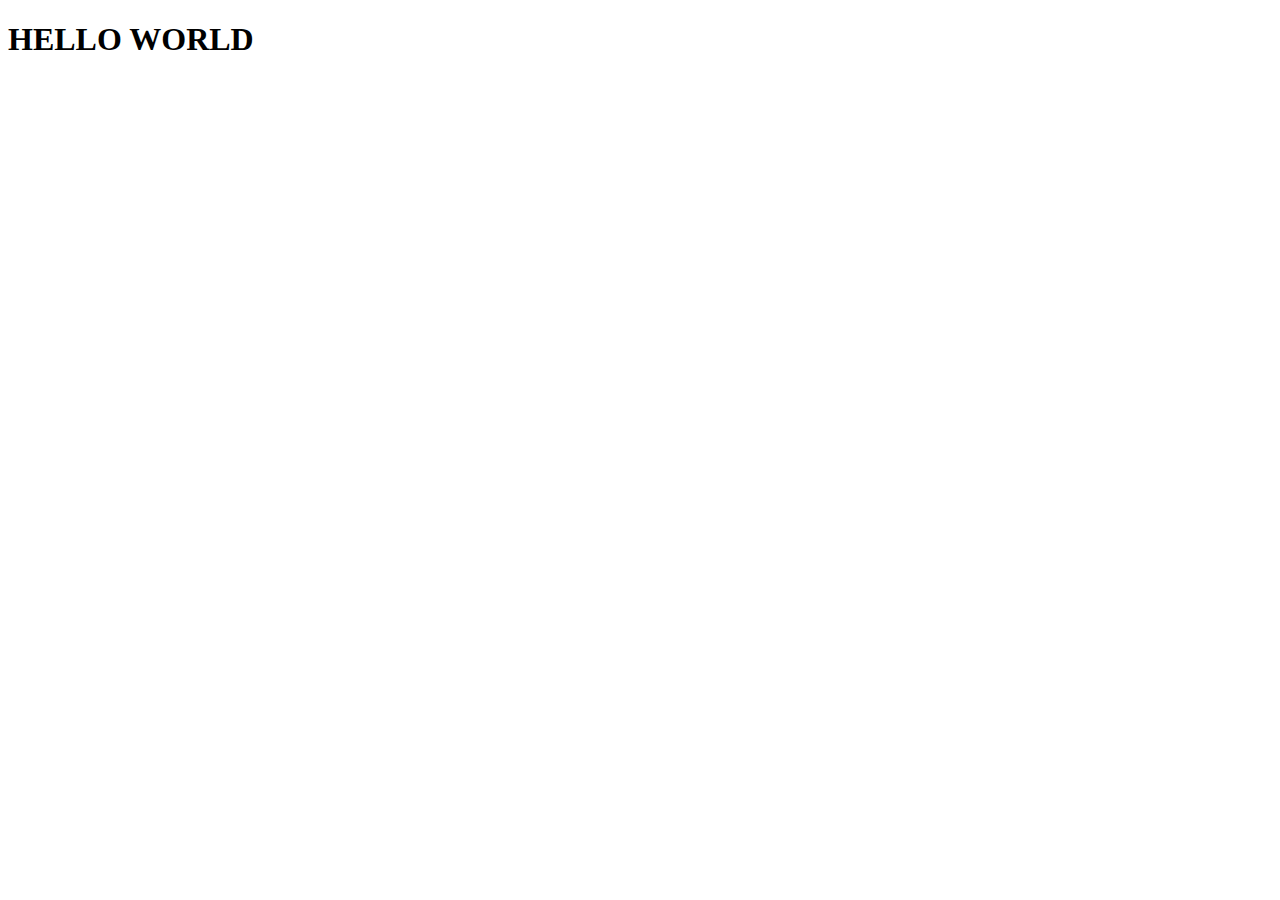
<file: src/main/resources/templates/Home/index.html>
<!DOCTYPE html>
<html
        xmlns:xmlns:sec="http://www.w3.org/1999/xhtml"
        xmlns:sec="http: //www.thymeleaf.org/thymeleaf-extras-springsecurity4"
        lang="en">

<head>

    <meta charset="UTF-8">
    <title>My Book List</title>
    <th:block th:replace="~{layout :: link-css}"></th:block>
</head>
<body>
<th:block th:replace="~{layout :: header}"></th:block>
    <h1>HELLO WORLD</h1>
<script th:src="@{/js/jquery-3.6.4.min.js}"></script>
<script th:src="@{/js/list.js}"></script>
<th:block th:replace="~{layout :: footer}"></th:block>
</body>
</html>
</file>
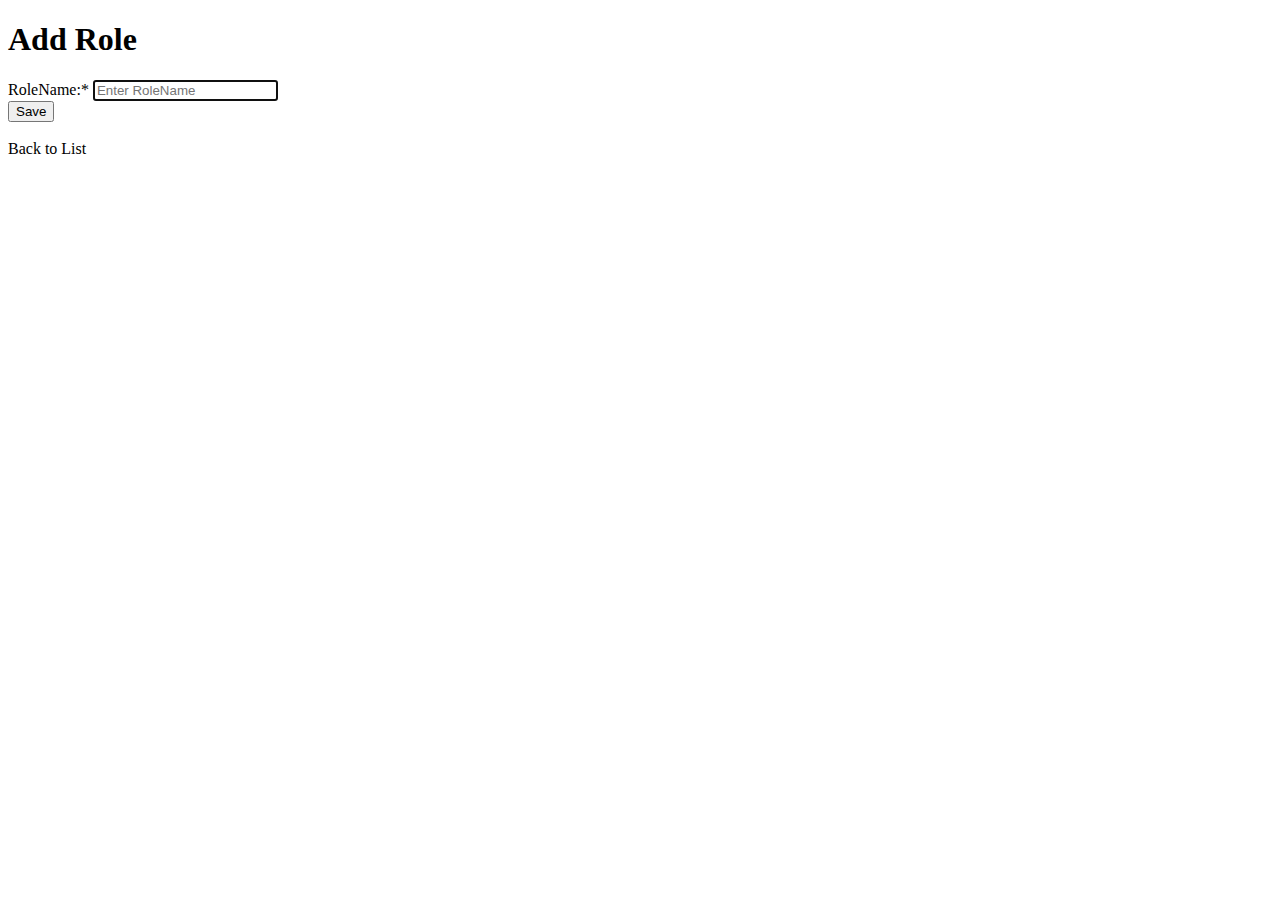
<file: src/main/resources/templates/Role/create.html>
<!DOCTYPE html>
<html xmlns:th="http://www.thymeleaf.org" lang="en">
<head>
    <meta charset="UTF-8">
    <meta http-equiv="X-UA-Compatible" content="IE=edge">
    <meta name="viewport" content="width=device-width, initialscale=1.0">
    <th:block th:replace="~{layout::link-css}"></th:block>
    <th:block th:replace="~{layout::custom-css}"></th:block>
    <title>Add Role</title>
</head>
<body>
<th:block th:replace="~{layout::header}"></th:block>
<div class="container">
    <h1>Add Role</h1>
    <form action="#" th:action="'/Roles/create'" th:object="${role}" method="post">
        <div class="col-6 mb-3">
            <label class="form-label">RoleName:</label><span
                class="text-danger">*</span>
            <input class="form-control" type="text" placeholder="Enter RoleName"
                   th:field="*{name}" autofocus>
        </div>

        <input type="submit" class="btn btn-primary" value="Save"/>
    </form>
    <br>
    <a th:href="@{/Roles}">Back to List</a>
</div>
<th:block th:replace="~{layout::footer}"></th:block>
</body>
</html>
</file>
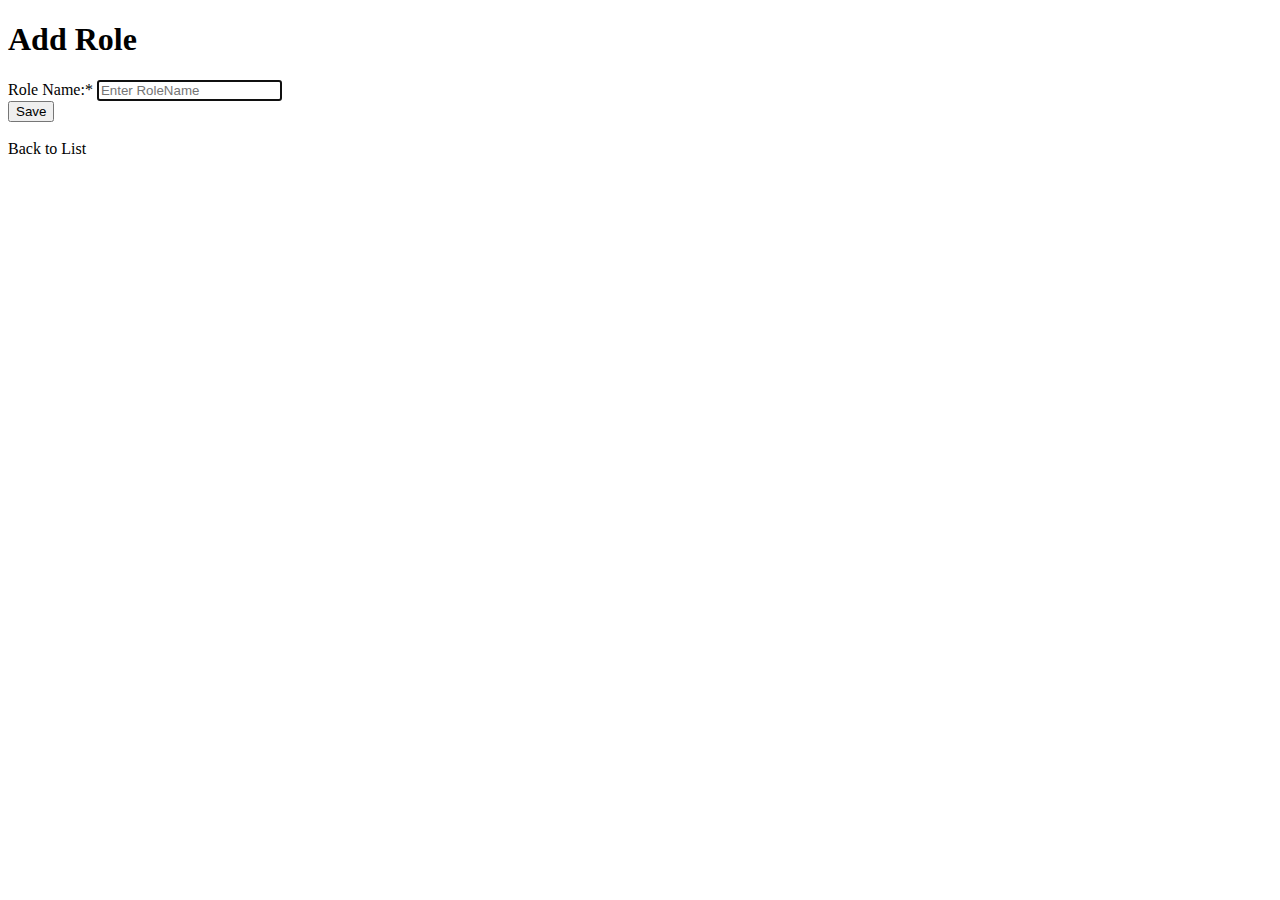
<file: src/main/resources/templates/Role/edit.html>
<!DOCTYPE html>
<html xmlns:th="http://www.thymeleaf.org" lang="en">
<head>
    <meta charset="UTF-8">
    <meta http-equiv="X-UA-Compatible" content="IE=edge">
    <meta name="viewport" content="width=device-width, initialscale=1.0">
    <th:block th:replace="~{layout::link-css}"></th:block>
    <th:block th:replace="~{layout::custom-css}"></th:block>
    <title>Add Role</title>
</head>
<body>
<th:block th:replace="~{layout::header}"></th:block>
<div class="container">
    <h1>Add Role</h1>
    <form action="#" th:action="'/Roles/saveedit'" th:object="${role}" method="post">
        <div class="col-6 mb-3">
            <input class="form-control" type="hidden"
                   th:field="*{role_id}" autofocus>
        </div>
        <div class="col-6 mb-3">
            <label class="form-label">Role Name:</label><span
                class="text-danger">*</span>
            <input class="form-control" type="text" placeholder="Enter RoleName"
                   th:field="*{role_name}" autofocus>
        </div>

        <input type="submit" class="btn btn-primary" value="Save"/>
    </form>
    <br>
    <a th:href="@{/Roles}">Back to List</a>
</div>
<th:block th:replace="~{layout::footer}"></th:block>
</body>
</html>
</file>
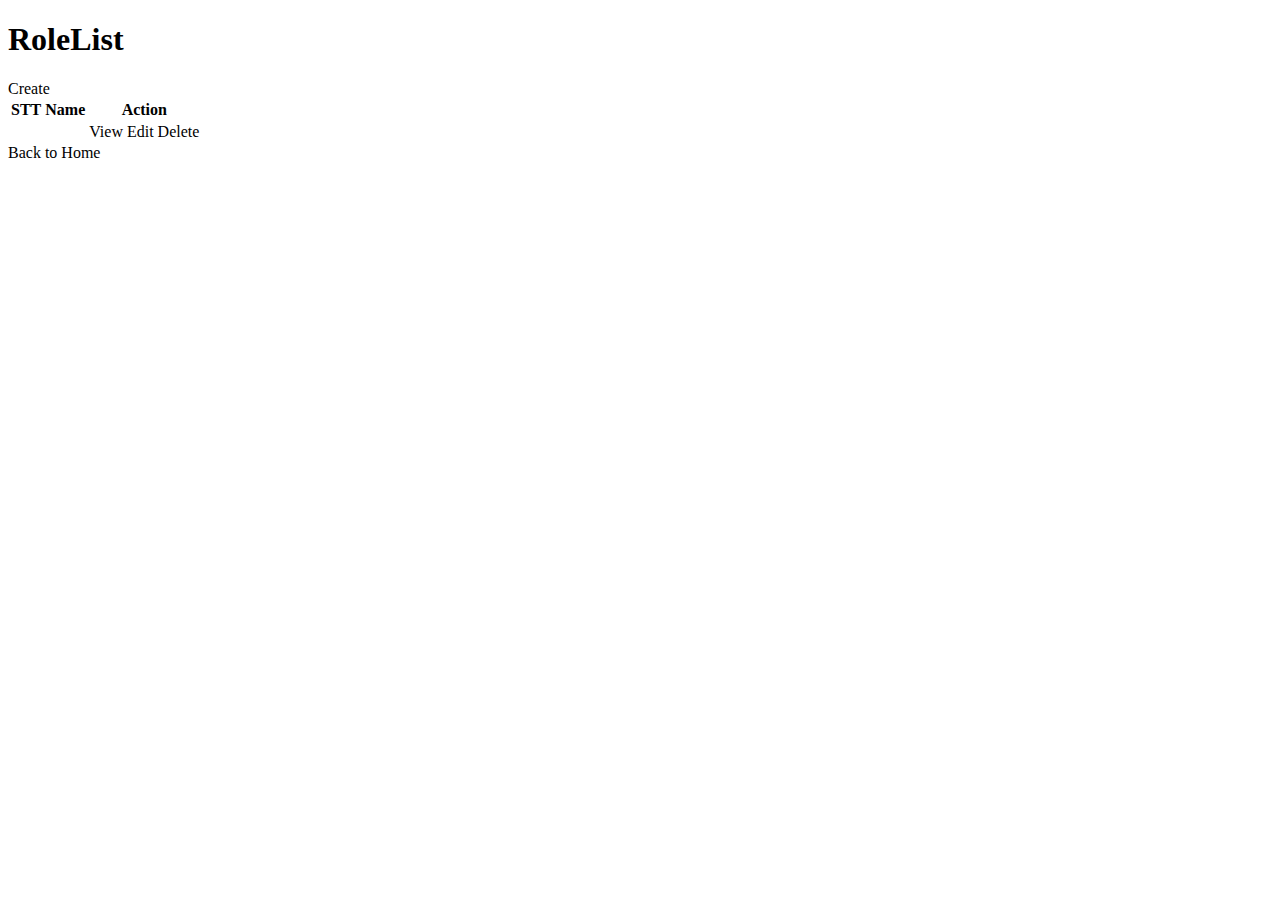
<file: src/main/resources/templates/Role/list.html>
<!DOCTYPE html>
<html xmlns:th="http://www.thymeleaf.org" xmlns:sec="http://www.w3.org/1999/xhtml" lang="en">
<head>
    <meta charset="UTF-8">
    <meta http-equiv="X-UA-Compatible" content="IE=edge">
    <meta name="viewport" content="width=device-width, initialscale=1.0">
    <th:block th:replace="~{layout::link-css}"></th:block>
    <th:block th:replace="~{layout::custom-css}"></th:block>
    <title>RoleList</title>
</head>
<th:block th:replace="~{layout::header}"></th:block>
<body>
<div class="table-responsive-sm container">
    <h1 class="mb-4">RoleList</h1>
    <a th:href="'/Roles/new'" class="btn btn-primary btn-sm">Create</a>
    <table class="table">
        <thead>
            <th>
                STT
            </th>
            <th>
                Name
            </th>
            <th>
                Action
            </th>
        </thead>
        <tbody>
        <tr th:each ="role, numberSTT : ${roles}">
            <td th:text=" ${numberSTT.count}"></td>
            <td th:text=" ${role.role_name}"></td>
            <td>
                <a th:href="'/Roles/view/'+${role.role_id}" class="btn btn-primary btn-sm">View</a>
                <a th:href="'/Roles/edit/'+${role.role_id}" class="btn btn-warning btn-sm">Edit</a>
                <a class="btn btn-danger btn-sm"
                   th:href="@{/Roles/delete/{id}(id=${role.role_id})}"
                   onclick="return confirm('Are you sure you want to delete this Role?')">Delete</a>
            </td>
        </tr>
        </tbody>
    </table>
    <a th:href="'/'" class="btn btn-primary btn-sm">Back to Home</a>
</div>
</body>
</file>
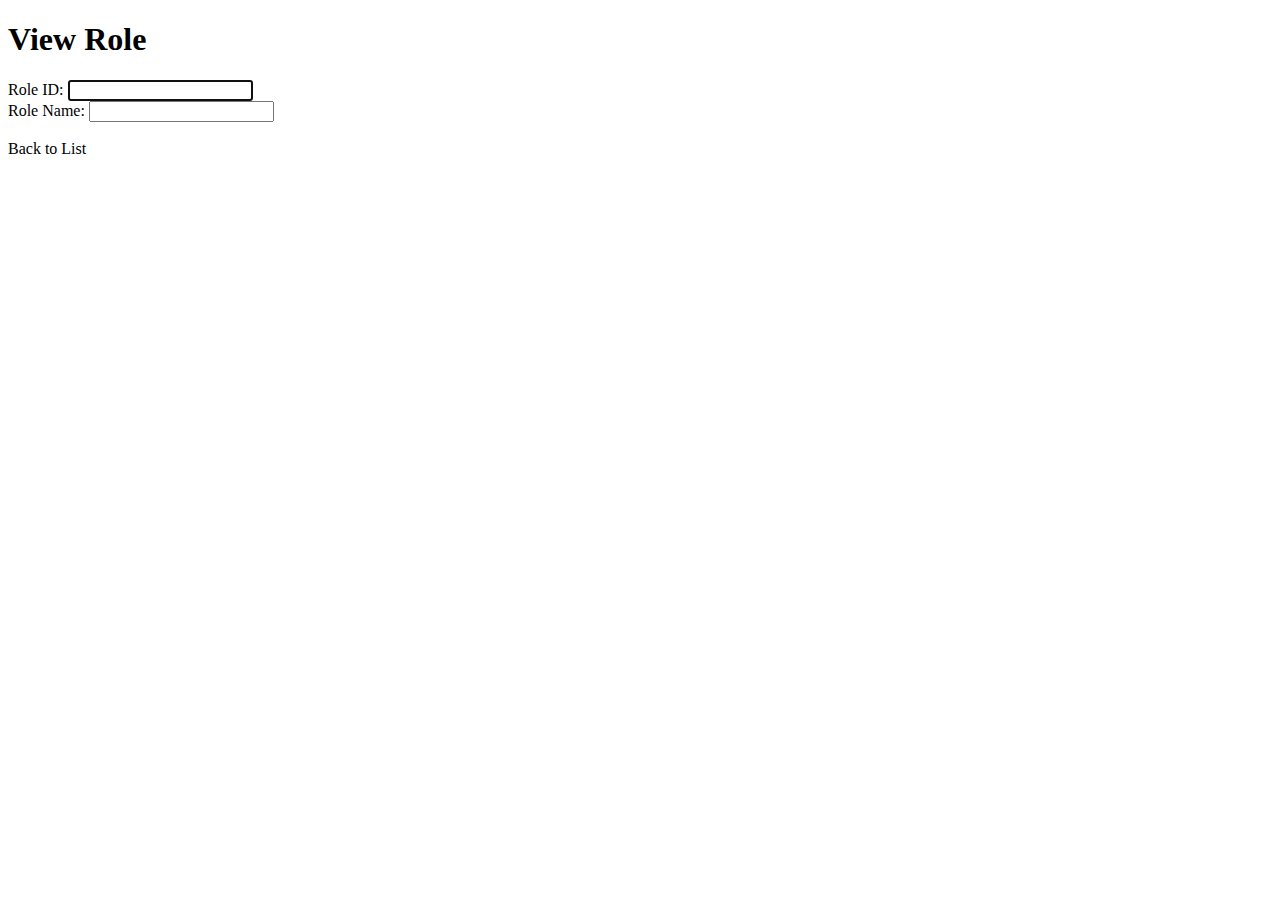
<file: src/main/resources/templates/Role/view.html>
<!DOCTYPE html>
<html xmlns:th="http://www.thymeleaf.org" lang="en">
<head>
    <meta charset="UTF-8">
    <meta http-equiv="X-UA-Compatible" content="IE=edge">
    <meta name="viewport" content="width=device-width, initialscale=1.0">
    <th:block th:replace="~{layout::link-css}"></th:block>
    <th:block th:replace="~{layout::custom-css}"></th:block>
    <title>View Role</title>
</head>
<body>
<th:block th:replace="~{layout::header}"></th:block>
<div class="container">
    <h1>View Role</h1>
    <form action="#" th:object="${role}">
        <div class="col-6 mb-3">
            <label class="form-label">Role ID:</label>
            <input class="form-control" type="text" readonly
                   th:field="*{role_id}" autofocus>
        </div>
        <div class="col-6 mb-3">
            <label class="form-label">Role Name:</label>
            <input class="form-control" type="text"  readonly
                   th:field="*{role_name}" autofocus>
        </div>

    </form>
    <br>
    <a th:href="@{/Roles}">Back to List</a>
</div>
<th:block th:replace="~{layout::footer}"></th:block>
</body>
</html>
</file>
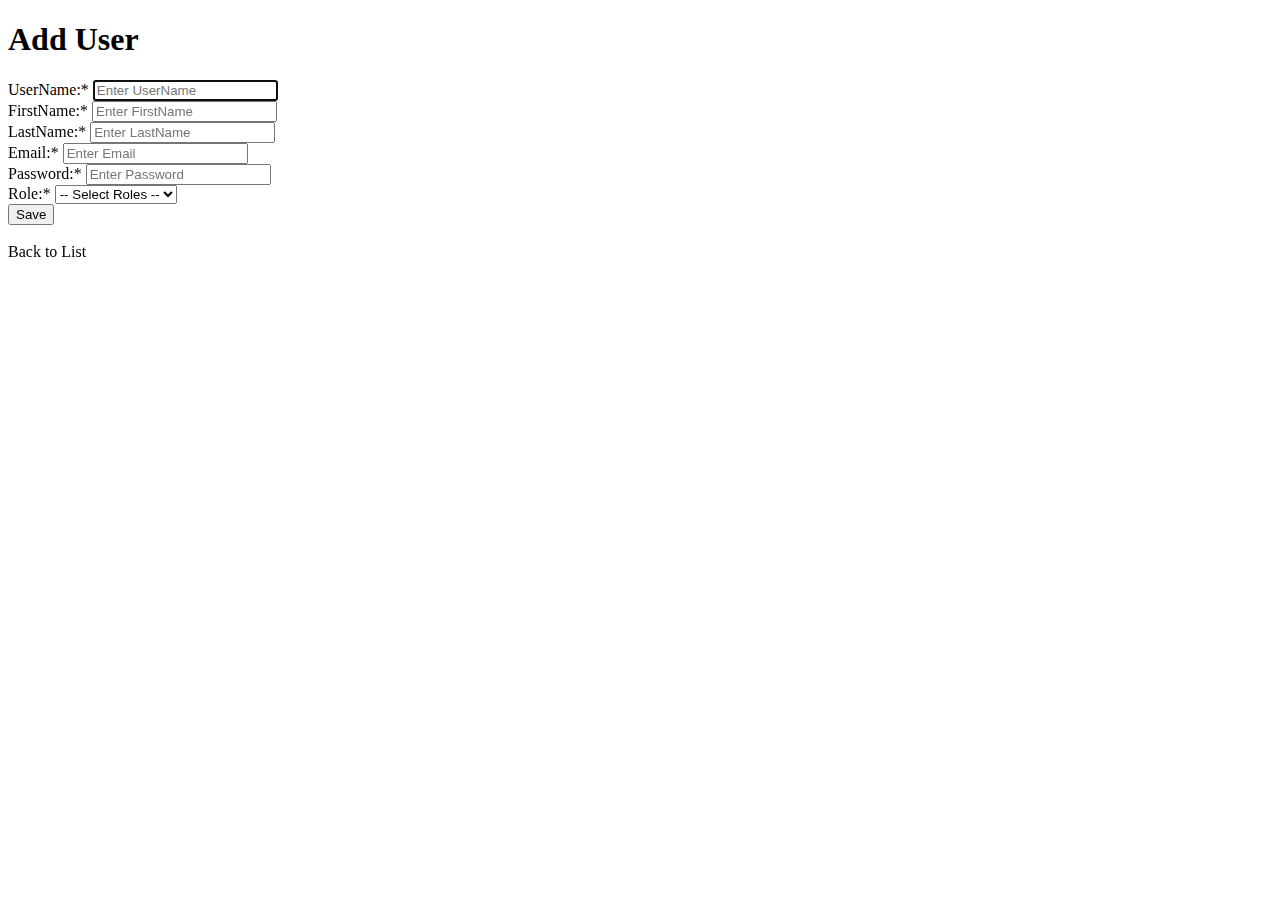
<file: src/main/resources/templates/User/create.html>
<!DOCTYPE html>
<html xmlns:th="http://www.thymeleaf.org" lang="en">
<head>
    <meta charset="UTF-8">
    <meta http-equiv="X-UA-Compatible" content="IE=edge">
    <meta name="viewport" content="width=device-width, initialscale=1.0">
    <th:block th:replace="~{layout::link-css}"></th:block>
    <th:block th:replace="~{layout::custom-css}"></th:block>
    <title>Add User</title>
</head>
<body>
<th:block th:replace="~{layout::header}"></th:block>
<div class="container">
    <h1>Add User</h1>
    <form action="#" th:action="'/Users/create'" th:object="${User}" method="post">
        <div class="col-6 mb-3">
            <label class="form-label">UserName:</label><span
                class="text-danger">*</span>
            <input class="form-control" type="text" placeholder="Enter UserName"
                   th:field="*{username}" autofocus>
        </div>
        <div class="col-6 mb-3">
            <label class="form-label">FirstName:</label><span
                class="text-danger">*</span>
            <input class="form-control" type="text" placeholder="Enter FirstName"
                   th:field="*{firstName}" autofocus>
        </div>
        <div class="col-6 mb-3">
            <label class="form-label">LastName:</label><span
                class="text-danger">*</span>
            <input class="form-control" type="text" placeholder="Enter LastName"
                   th:field="*{lastName}" autofocus>
        </div>
        <div class="col-6 mb-3">
            <label class="form-label">Email:</label><span
                class="text-danger">*</span>
            <input class="form-control" type="text" placeholder="Enter Email"
                   th:field="*{email}" autofocus>
        </div>
        <div class="col-6 mb-3">
            <label class="form-label">Password:</label><span
                class="text-danger">*</span>
            <input class="form-control" type="password" placeholder="Enter Password"
                   th:field="*{password}" autofocus>
        </div>
        <div class="col-6 mb-3">
            <label class="form-label" >Role:</label><span
                class="text-danger">*</span>
            <select class="form-control" th:field="*{role}">
                <option value="">-- Select Roles --</option>
                <option th:each="roles : ${Roles}"
                        th:value="${roles.role_id}"
                        th:text="${roles.role_name}"
                        ></option>
            </select>
        </div>
        <input type="submit" class="btn btn-primary" value="Save"/>
    </form>
    <br>
    <a th:href="@{/Users}">Back to List</a>
</div>
<th:block th:replace="~{layout::footer}"></th:block>
</body>
</html>
</file>
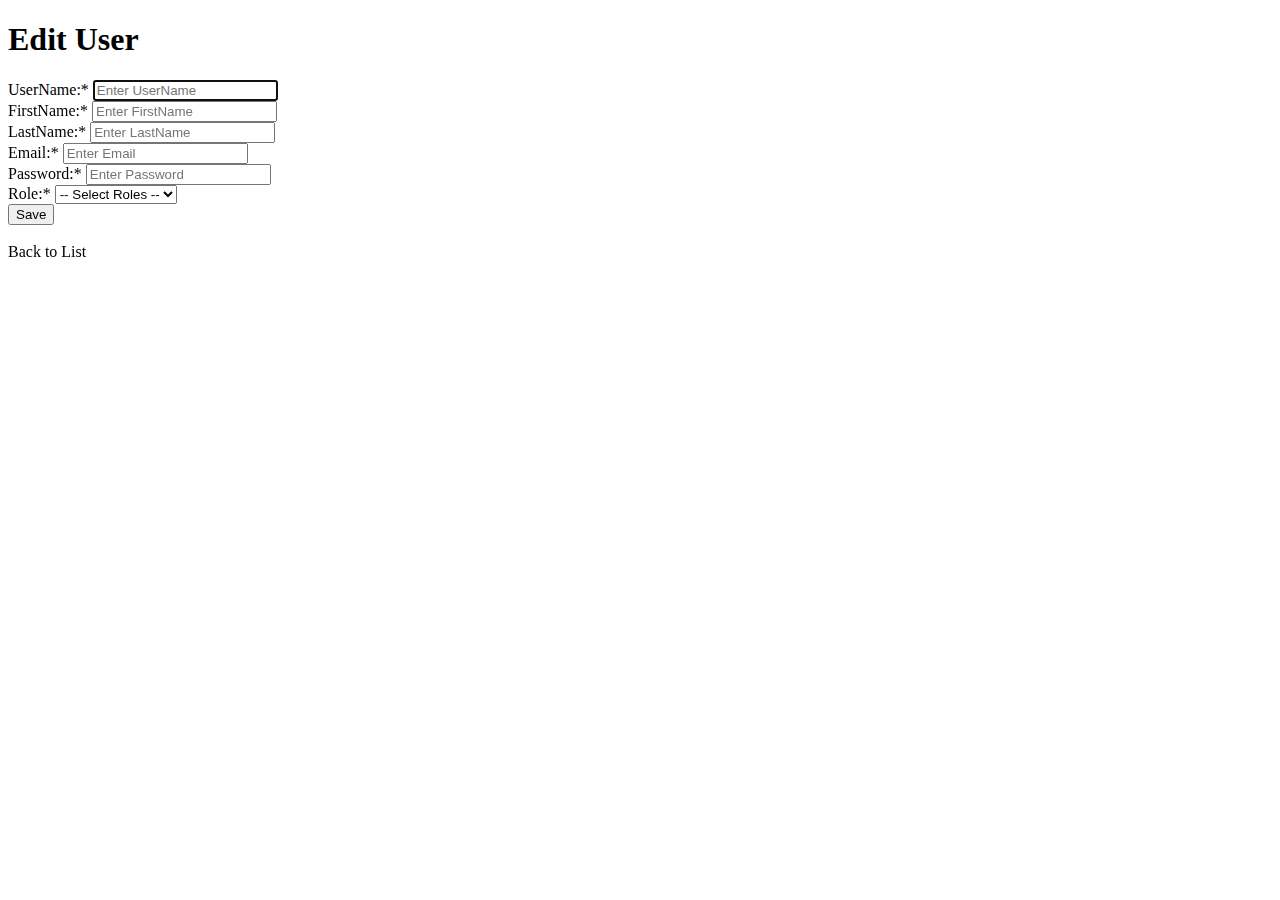
<file: src/main/resources/templates/User/edit.html>
<!DOCTYPE html>
<html xmlns:th="http://www.thymeleaf.org" lang="en">
<head>
    <meta charset="UTF-8">
    <meta http-equiv="X-UA-Compatible" content="IE=edge">
    <meta name="viewport" content="width=device-width, initialscale=1.0">
    <th:block th:replace="~{layout::link-css}"></th:block>
    <th:block th:replace="~{layout::custom-css}"></th:block>
    <title>Edit User</title>
</head>
<body>
<th:block th:replace="~{layout::header}"></th:block>
<div class="container">
    <h1>Edit User</h1>
    <form action="#" th:action="'/Users/saveedit'" th:object="${User}" method="post">
        <div class="col-6 mb-3">
            <input class="form-control" type="hidden"
                   th:field="*{id}" autofocus>
        </div>
        <div class="col-6 mb-3">
            <label class="form-label">UserName:</label><span
                class="text-danger">*</span>
            <input class="form-control" type="text" placeholder="Enter UserName"
                   th:field="*{username}" autofocus>
        </div>
        <div class="col-6 mb-3">
            <label class="form-label">FirstName:</label><span
                class="text-danger">*</span>
            <input class="form-control" type="text" placeholder="Enter FirstName"
                   th:field="*{firstname}" autofocus>
        </div>
        <div class="col-6 mb-3">
            <label class="form-label">LastName:</label><span
                class="text-danger">*</span>
            <input class="form-control" type="text" placeholder="Enter LastName"
                   th:field="*{lastname}" autofocus>
        </div>
        <div class="col-6 mb-3">
            <label class="form-label">Email:</label><span
                class="text-danger">*</span>
            <input class="form-control" type="text" placeholder="Enter Email"
                   th:field="*{email}" autofocus>
        </div>
        <div class="col-6 mb-3">
            <label class="form-label">Password:</label><span
                class="text-danger">*</span>
            <input class="form-control" type="password" placeholder="Enter Password"
                   th:field="*{password}" autofocus>
        </div>
        <div class="col-6 mb-3">
            <label class="form-label" >Role:</label><span
                class="text-danger">*</span>
            <select class="form-control" th:field="*{role}">
                <option value="">-- Select Roles --</option>
                <option th:each="roles : ${Roles}"
                        th:value="${roles.role_id}"
                        th:text="${roles.role_name}"
                ></option>
            </select>
        </div>
        <input type="submit" class="btn btn-primary" value="Save"/>
    </form>
    <br>
    <a th:href="@{/Users}">Back to List</a>
</div>
<th:block th:replace="~{layout::footer}"></th:block>
</body>
</html>
</file>
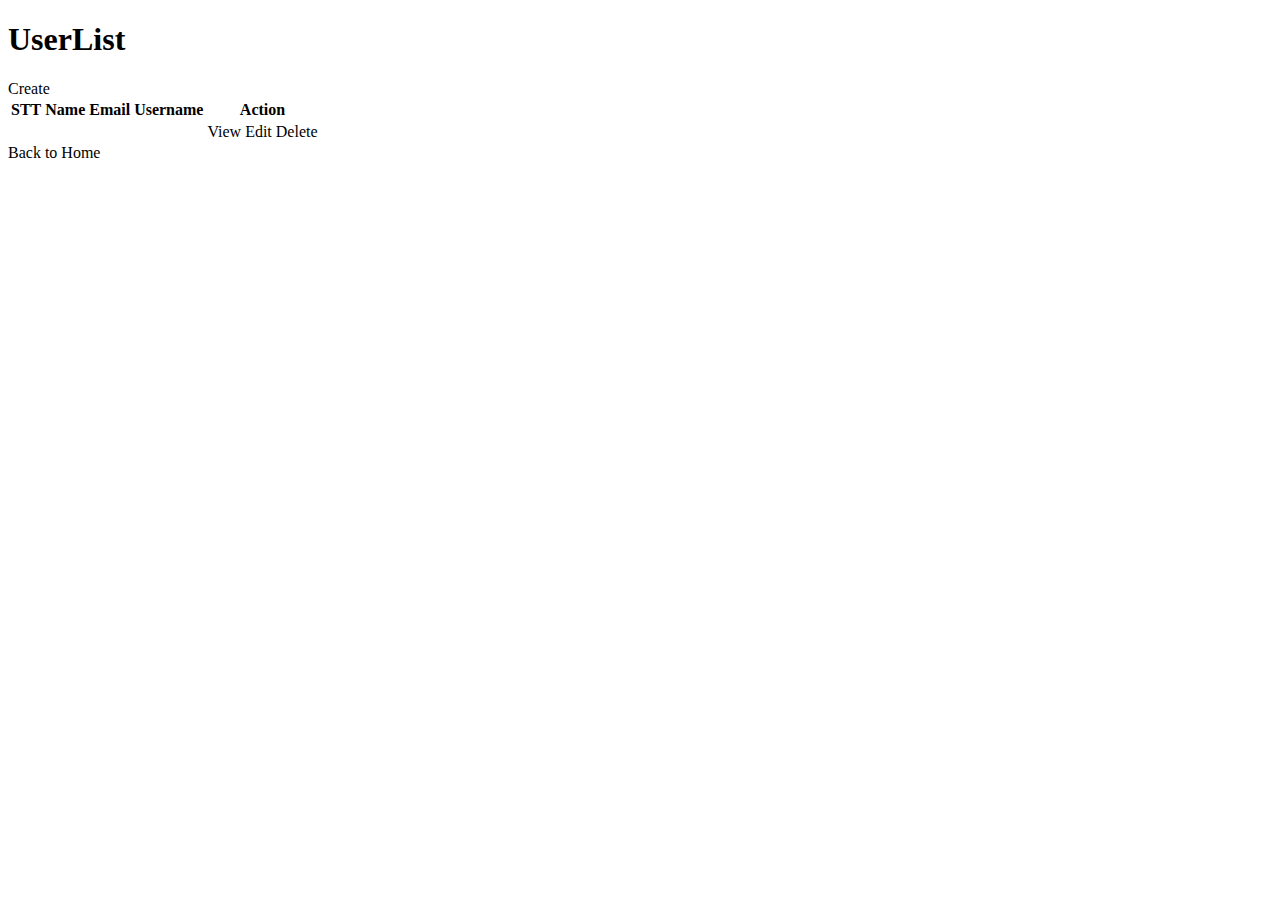
<file: src/main/resources/templates/User/list.html>
<!DOCTYPE html>
<html xmlns:th="http://www.thymeleaf.org" xmlns:sec="http://www.w3.org/1999/xhtml" lang="en">
<head>
    <meta charset="UTF-8">
    <meta http-equiv="X-UA-Compatible" content="IE=edge">
    <meta name="viewport" content="width=device-width, initialscale=1.0">
    <th:block th:replace="~{layout::link-css}"></th:block>
    <th:block th:replace="~{layout::custom-css}"></th:block>
    <title>UserList</title>
</head>
<th:block th:replace="~{layout::header}"></th:block>
<body>
<div class="table-responsive-sm container">
    <h1 class="mb-4">UserList</h1>
    <a th:href="'/Users/new'" class="btn btn-primary btn-sm">Create</a>
    <table class="table">
        <thead>
        <th>
            STT
        </th>
        <th>
            Name
        </th>
        <th>
            Email
        </th>
        <th>
            Username
        </th>
        <th>
            Action
        </th>
        </thead>
        <tbody>
        <tr th:each ="users, numberSTT : ${Users}">
            <td th:text=" ${numberSTT.count}"></td>
            <td th:text="|${users.firstname} ${users.lastname}|"></td>
            <td th:text=" ${users.email}"></td>
            <td th:text=" ${users.username}"></td>
            <td>
                <a th:href="'/Users/view/'+${users.id}" class="btn btn-primary btn-sm">View</a>
                <a th:href="'/Users/edit/'+${users.id}" class="btn btn-warning btn-sm">Edit</a>
                <a class="btn btn-danger btn-sm"
                   th:href="@{/Users/delete/{id}(id=${users.id})}"
                   onclick="return confirm('Are you sure you want to delete this User?')">Delete</a>
            </td>

        </tr>

        </tbody>
    </table>
    <a th:href="'/'" class="btn btn-primary btn-sm">Back to Home</a>
</div>
</body>
</file>
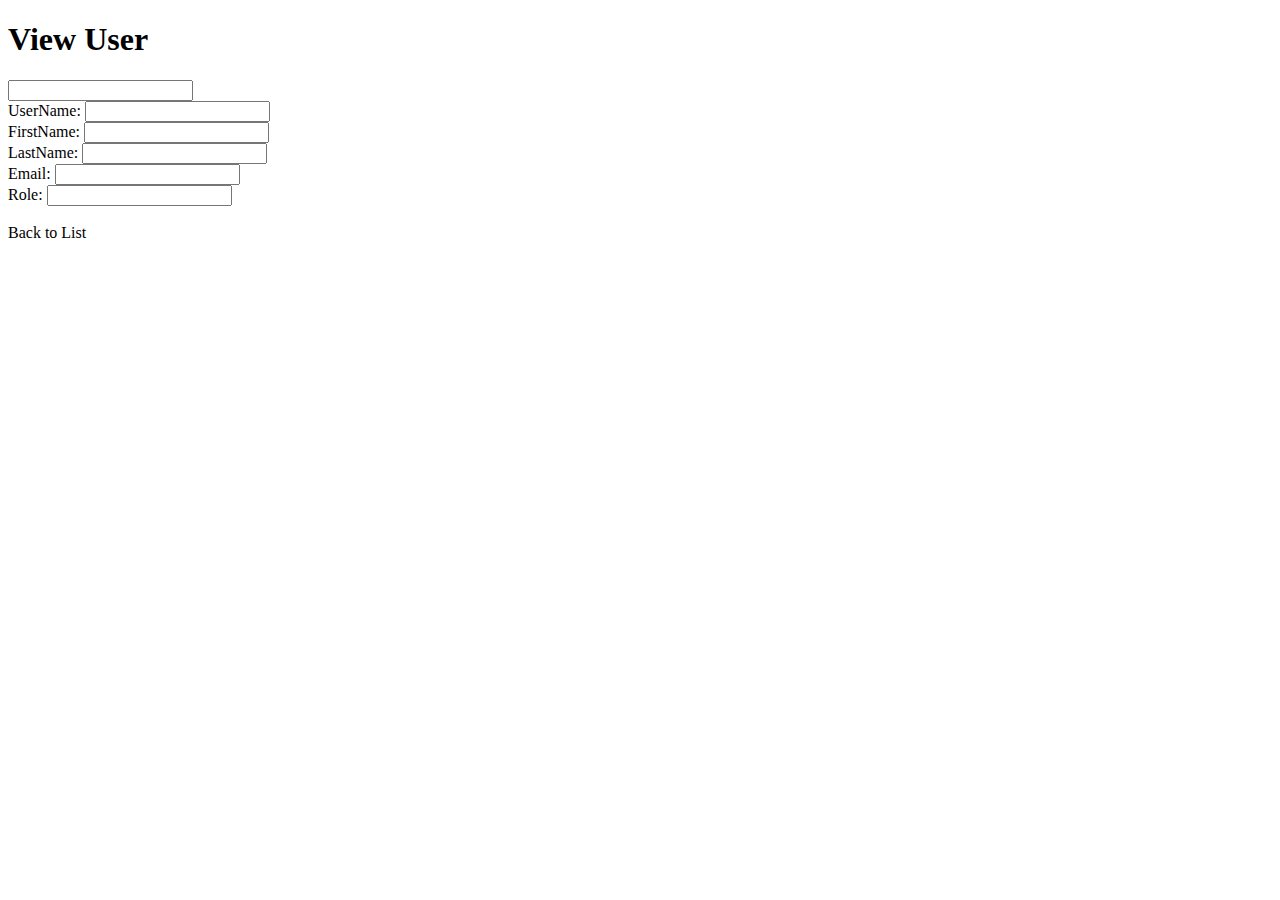
<file: src/main/resources/templates/User/view.html>
<!DOCTYPE html>
<html xmlns:th="http://www.thymeleaf.org" lang="en">
<head>
    <meta charset="UTF-8">
    <meta http-equiv="X-UA-Compatible" content="IE=edge">
    <meta name="viewport" content="width=device-width, initialscale=1.0">
    <th:block th:replace="~{layout::link-css}"></th:block>
    <th:block th:replace="~{layout::custom-css}"></th:block>
    <title>View User</title>
</head>
<body>
<th:block th:replace="~{layout::header}"></th:block>
<div class="container">
    <h1>View User</h1>
    <form  th:object="${user}" method="post">
        <div class="col-6 mb-3">
            <input class="form-control" type="text" readonly
                   th:field="*{id}" >
        </div>
        <div class="col-6 mb-3">
            <label class="form-label">UserName:</label>
            <input class="form-control" type="text" readonly
                   th:field="*{username}" >
        </div>
        <div class="col-6 mb-3">
            <label class="form-label">FirstName:</label>
            <input class="form-control" type="text" readonly
                   th:field="*{firstname}" >
        </div>
        <div class="col-6 mb-3">
            <label class="form-label">LastName:</label>
            <input class="form-control" type="text" readonly
                   th:field="*{lastname}" >
        </div>
        <div class="col-6 mb-3">
            <label class="form-label">Email:</label>
            <input class="form-control" type="text" readonly
                   th:field="*{email}" >
        </div>
        <div class="col-6 mb-3">
            <label class="form-label" >Role:</label>
            <input class="form-control" type="text" readonly
                   th:field="*{role.role_name}" >
        </div>
    </form>
    <br>
    <a th:href="@{/Users}">Back to List</a>
</div>
<th:block th:replace="~{layout::footer}"></th:block>
</body>
</html>
</file>
